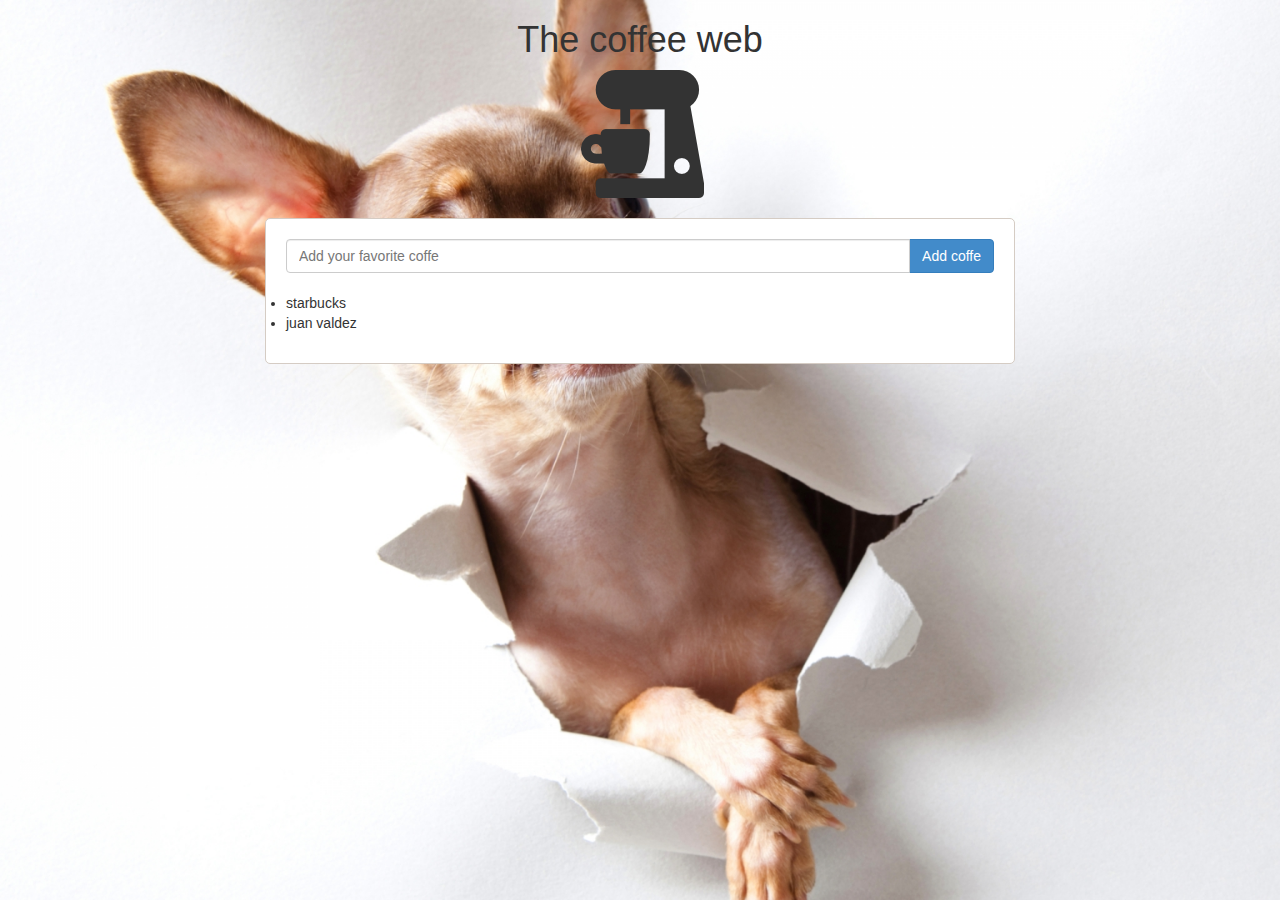
<file: index.html>
<html>
<head>
  <script src="app.js"></script>
  <meta charset="utf-8">
  <title>Los Bodoques</title>
  <link rel="stylesheet" href="css/bootstrap.min.css">
  <link rel="stylesheet" href="css/style.css">

</head>
<body>
  <div class="container">
    <div class="row">
      <div class="col-xs-12 text-center">
        <h1>The coffee web</h1>
        <img src="images/coffe.png">
      </div>
    </div>
    <div class="row">
      <div class="col-xs-12 col-sm-10 col-sm-offset-1 col-md-8 col-md-offset-2">
        <div class="input-wrapper">
          <div class="row">
            <div class="col-xs-12">
              <div class="input-group">
                <input id="coffeInput"  class="form-control" type="text" placeholder="Add your favorite coffe">
                <span class="input-group-btn">
                  <button id="addButton" class="btn btn-primary">Add coffe</button>
                </span>
              </div>
            </div>
          </div>
          <div class="row">
            <ul class="coffeList col-xs-12">
              <li>starbucks</li>
              <li>juan valdez</li>
            </ul>
          </div>
        </div>
      </div>
    </div>
  </div>
</body>
</html>
</file>
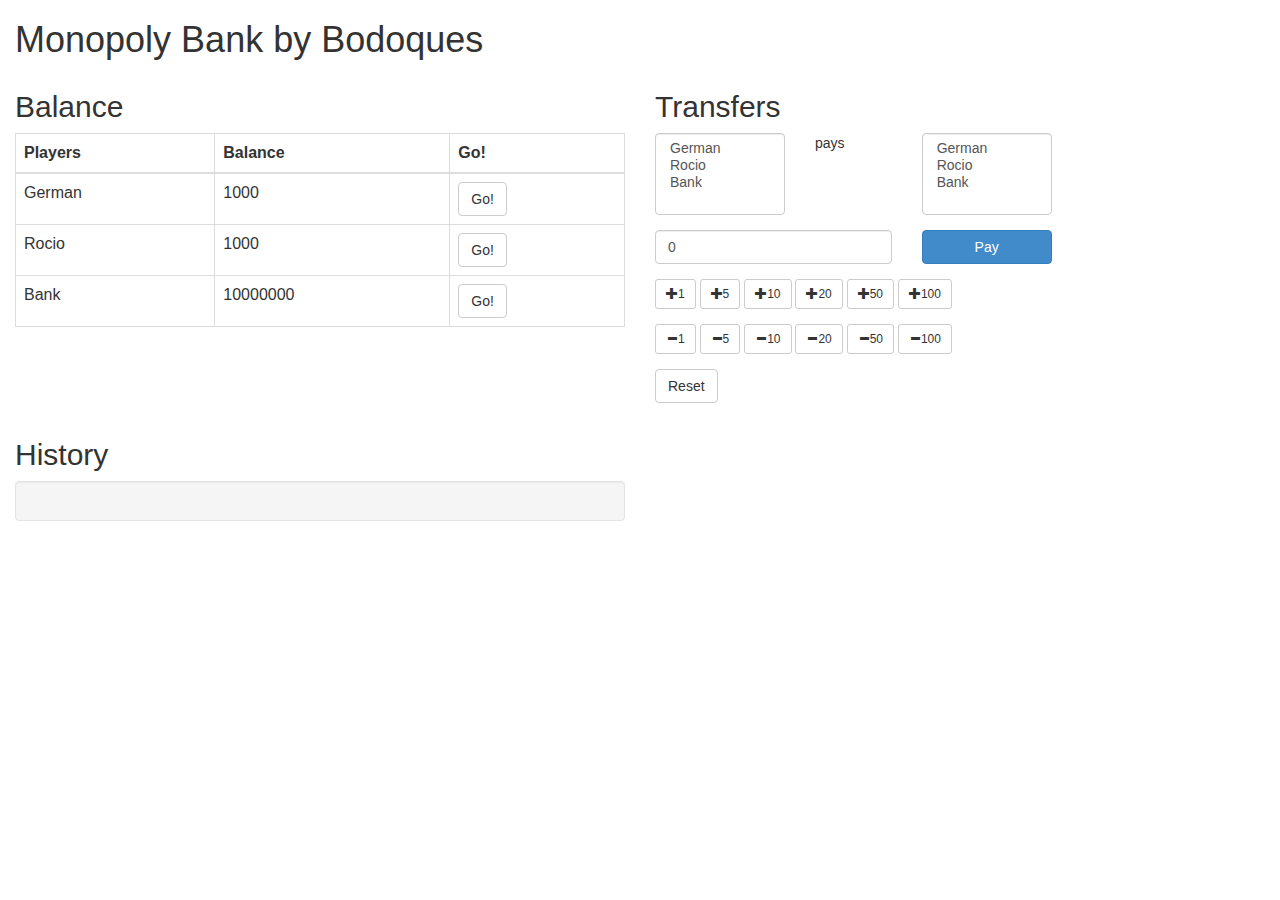
<file: monopoly/index.html>
<html>
   <head>
     <link rel="stylesheet" type="text/css" href="bootstrap.css">
     <link rel="stylesheet" type="text/css" href="stylesheet.css">
     <script language="javascript" type="text/javascript" src="jquery-2.1.1.min.js"></script>
     <script language="javascript" type="text/javascript" src="bootstrap.min.js"></script>
     <script language="javascript" type="text/javascript" src="banker.js"></script>
     <title>Monopoly Bank</title>
   </head>
   <body>
     <h1 class="col-xs-12">Monopoly Bank by Bodoques</h1>
     <div class="col-xs-6">
      <h2>Balance</h2>
      <table id="balances" class="table table-bordered">
        <thead>
          <tr>
           <th>Players</th>
           <th>Balance</th>
           <th>Go!</th>
         </tr>
        </thead>
        <tbody>
          <tr>
            <td>German</td>
            <td>$40,000</td>
          </tr>
          <tr>
            <td>Rocio</td>
            <td>$40,000</td>
          </tr>
        </tbody>
      </table>
   </div>
   <div class="col-xs-6">
      <h2>Transfers</h2>
      <div class="row form-group">
        <div class="col-xs-3">
          <select multiple id="from" class="form-control">
            <option>German</option>
            <option>Rocio</option>
            <option>Bank</option>
          </select>
        </div>
        <div class="col-xs-2">
          <p>pays</p>
        </div>
        <div class="col-xs-3">
          <select multiple id="to" class="form-control">
           <option>German</option>
           <option>Rocio</option>
           <option>Bank</option>
          </select>
        </div>
      </div>
      <div class="row form-group">
        <div class="col-xs-5">
          <input id="amount" type="number" name="quantity" class="form-control">
        </div>
        <div class="col-xs-3">
          <button id="pay" class="btn btn-primary btn-block">Pay</button> 
        </div>
      </div>
      <div class="row form-group">
        <div class="col-xs-12">
          <button class="add btn btn-sm btn-default" data-amount="1"><span class="glyphicon glyphicon-plus"></span>1</button>
          <button class="add btn btn-sm btn-default" data-amount="5"><span class="glyphicon glyphicon-plus"></span>5</button>
          <button class="add btn btn-sm btn-default" data-amount="10"><span class="glyphicon glyphicon-plus"></span>10</button>
          <button class="add btn btn-sm btn-default" data-amount="20"><span class="glyphicon glyphicon-plus"></span>20</button>
          <button class="add btn btn-sm btn-default" data-amount="50"><span class="glyphicon glyphicon-plus"></span>50</button>
          <button class="add btn btn-sm btn-default" data-amount="100"><span class="glyphicon glyphicon-plus"></span>100</button>
        </div>
      </div>
      <div class="row form-group">
        <div class="col-xs-12">
          <button class="substract btn btn-sm btn-default" data-amount="1"><span class="glyphicon glyphicon-minus"></span>1</button>
          <button class="substract btn btn-sm btn-default" data-amount="5"><span class="glyphicon glyphicon-minus"></span>5</button>
          <button class="substract btn btn-sm btn-default" data-amount="10"><span class="glyphicon glyphicon-minus"></span>10</button>
          <button class="substract btn btn-sm btn-default" data-amount="20"><span class="glyphicon glyphicon-minus"></span>20</button>
          <button class="substract btn btn-sm btn-default" data-amount="50"><span class="glyphicon glyphicon-minus"></span>50</button>
          <button class="substract btn btn-sm btn-default" data-amount="100"><span class="glyphicon glyphicon-minus"></span>100</button>
        </div>
      </div>
      <div class="row form-group">
        <div class="col-xs-12">
          <button class="reset btn btn-default">Reset</button>
        </div>
      </div>
   </div>
   <div class="col-xs-6">
     <h2>History</h2>
     <ul id="history" class="well"></ul>
   </div>
   </body>
</html>
</file>
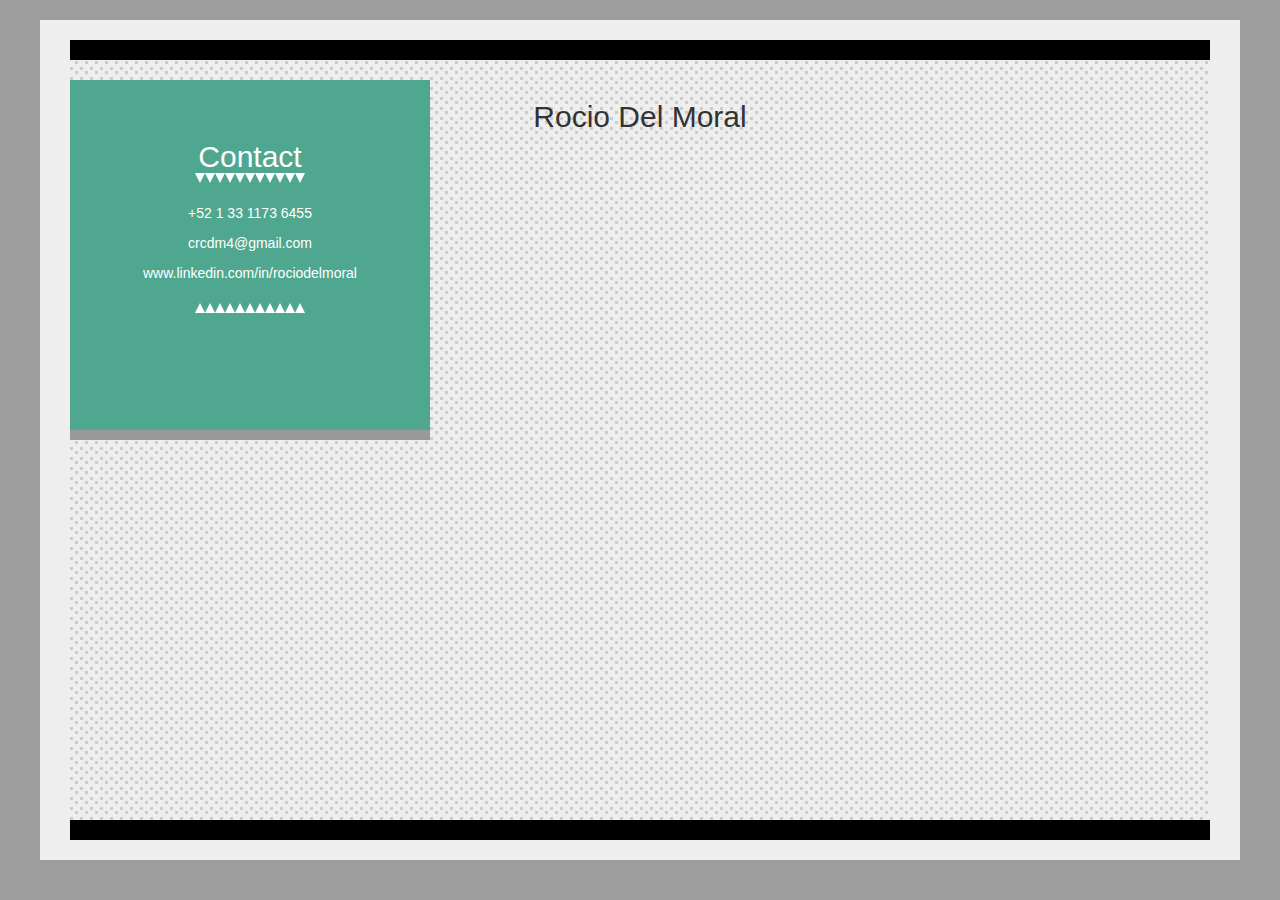
<file: ro_cv/index.html>
<html>
<head>

  <link rel="stylesheet" href="../css/bootstrap.min.css">
  <link rel="stylesheet" href="style.css" media="screen">
  <script src="../js/jquery-2.1.1.min.js"></script>
  <script src="../js/html2canvas.js"></script>
  <script src="../js/jspdf.min.js"></script>
  <script src="cv.js"></script>
</head>
<body>
  <div class="container-fluid text-center">
    <div class="wrapper">
      <div class="row">
        <section class="col-xs-4 contact">
          <div class="green_bg">
            <h2><span>Contact</span></h2>
            <div class="triangle_line"></div>
            <p>+52 1 33 1173 6455</p>
            <p>crcdm4@gmail.com</p>
            <p><a href="https://www.linkedin.com/in/rociodelmoral">www.linkedin.com/in/rociodelmoral</a></p>
            <div class="triangle_line rotated"></div>
            
          </div>
        </section>
        <section class="col-xs-4">
          <h2>Rocio Del Moral</h2>
        </section>
        <section class="col-xs-4"></section>
      </div>
      <div class="row">
        <section class="col-xs-4"></section>
        <section class="col-xs-4"></section>
        <section class="col-xs-4"></section>
      </div>
      
    </div>
  </div>
</body>
</html>
</file>
<file: css/style.css>
body{
  background: url(../images/chihuahua.png) no-repeat;
  background-size: cover;
}
.input-wrapper{
  margin-top: 20px;
  margin-bottom: 20px;
  background: white;
  padding: 20px;
  border-radius: 5px;
  border: 1px solid #D5CCC4;
}

.coffeList{
  margin-top: 20px;
}
</file>
<file: monopoly/stylesheet.css>
/*table {
    border-collapse: collapse;
}

table, th, td {
    border: 1px solid black;
}
select,p,input {
  float: left; 
  margin-top: 0; 
  margin-right: 5px;
}

*/
</file>
<file: ro_cv/style.css>
html{
  /*width: 1197pt;*/
}
body{
  background: #9d9d9d;
  padding: 20px 40px;
}

.container-fluid{
  background: #eeeeee;
  padding: 20px 30px;

}

.wrapper{
  border-top: 20px solid black;
  border-bottom: 20px solid black;
  background: url([data-uri]) repeat;
  padding: 20px 0;
}
section{
  position: relative;
}
section h2{
  margin-bottom: 0;
}

.green_bg{
  color: white;
  height: 100%;
  position: relative;
  background: #50a78f;
  border-bottom: 10px solid #999999;
  padding-top: 40px;
}
.green_bg a{
  text-decoration: none;
  color: white;
}
.triangle_line{
  background: url(triangle.svg) repeat-x;
  background-size: 10px 10px;
  height: 10px;
  width: 110px;
  margin: 0 auto;
  margin-bottom: 20px;
}

.triangle_line.rotated{
  transform: rotate(180deg);
  margin-bottom: 0;
  margin-top: 20px;
}

.svg-triangle{
  margin: 0 auto;
  width: 100px;
  height: 100px;    
}   

.svg-triangle polygon {
  fill:#98d02e;
  stroke:#65b81d;
  stroke-width:2;
}
</file>
